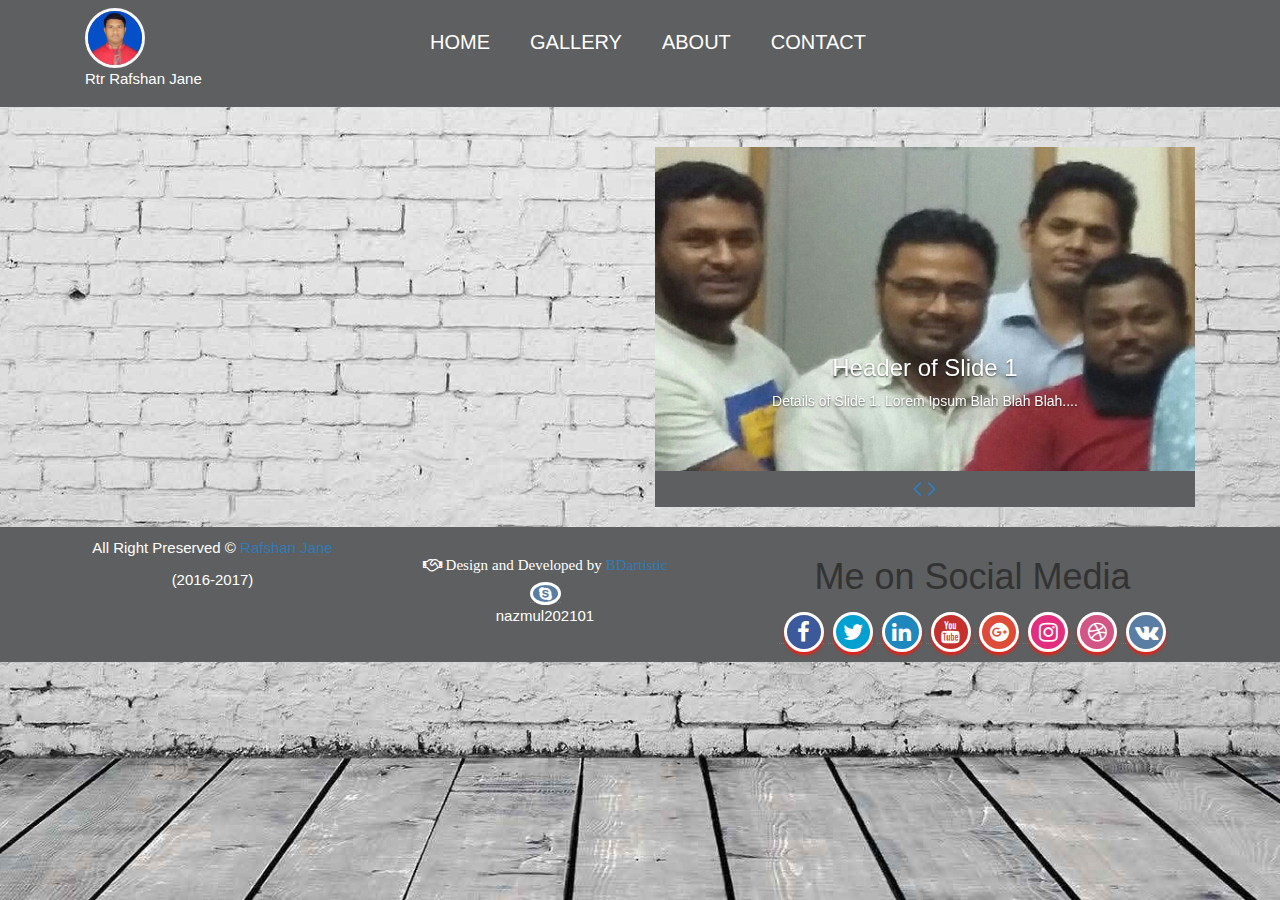
<file: index.html>
<!DOCTYPE html>
<html>
    <head>
        <meta charset="utf-8">
        <link href="font-awesome-4.7.0/font-awesome-4.7.0/css/font-awesome.min.css" rel="stylesheet" type="text/css">
        <link href="css/main.css" type="text/css" rel="stylesheet">
        <link href="bootstrap-3.3.7-dist/css/bootstrap.min.css" rel="stylesheet" type="text/css">        
        
    </head>
    
    <body>
       <!--Header Start -->
        <section class="header_section">
            <div class="container">
                <div class="header_option">
                    <div class="logo col-md-3">
                        <img src="images/rafsan.jpg">
                       <p>Rtr Rafshan Jane</p>
                    </div>
                <!--  Navbar Start -->
                    <nav id="header" class="col-md-9">
                       <ul>
                           <a href="index.html"><li>Home</li></a>
                           <a href="gellary.html"><li>Gallery</li></a>
                           <a href="about.html"><li>About</li></a>
                           <a href="contact.html"><li>Contact</li></a>
                       </ul>
                    </nav>
               <!-- Navbar End -->
                </div>
            </div>
        </section>
        <!--Header End -->
        
        
        <!-- Carusol start-->
        <section class="content_section">
            <div class="container">
               <div class="col-md-6 intro_video">
                   
               </div>
               
                <div id="fawesome-carousel" class="col-md-6 carousel slide" data-ride="carousel">


                    <div class="carousel-inner" role="listbox">
                        <div class="item active">
                            <img src="images/Slider/slider1.jpg" alt="Chania">
                            <div class="carousel-caption">
                                <h3>Header of Slide 1</h3>
                                <p>Details of Slide 1. Lorem Ipsum Blah Blah Blah....</p>
                            </div>
                        </div>
                        <div class="item">
                            <img src="images/Slider/slider2.jpg" alt="Chania">
                            <div class="carousel-caption">
                                <h3>Header of Slide 1</h3>
                                <p>Details of Slide 1. Lorem Ipsum Blah Blah Blah....</p>
                            </div>
                        </div>
                        <div class="item">
                            <img src="images/Slider/slider3.jpg" alt="Chania">
                            <div class="carousel-caption">
                                <h3>Header of Slide 1</h3>
                                <p>Details of Slide 1. Lorem Ipsum Blah Blah Blah....</p>
                            </div>
                        </div>
                        <div class="item">
                            <img src="images/Slider/slider4.jpg" alt="Chania">
                            <div class="carousel-caption">
                                <h3>Header of Slide 1</h3>
                                <p>Details of Slide 1. Lorem Ipsum Blah Blah Blah....</p>
                            </div>
                        </div>
                        <div class="item">
                            <img src="images/Slider/slider5.jpg" alt="Chania">
                            <div class="carousel-caption">
                                <h3>Header of Slide 1</h3>
                                <p>Details of Slide 1. Lorem Ipsum Blah Blah Blah....</p>
                            </div>
                        </div>
                        <div class="item">
                            <img src="images/Slider/slider6.jpg" alt="Chania">
                            <div class="carousel-caption">
                                <h3>Header of Slide 1</h3>
                                <p>Details of Slide 1. Lorem Ipsum Blah Blah Blah....</p>
                            </div>
                        </div>
                        <div class="item">
                            <img src="images/Slider/slider7.jpg" alt="Chania">
                            <div class="carousel-caption">
                                <h3>Header of Slide 1</h3>
                                <p>Details of Slide 1. Lorem Ipsum Blah Blah Blah....</p>
                            </div>
                        </div>
                    </div>

                    <div class="NPcontrol">
                        <a class="left fawesome-control" href="#fawesome-carousel" role="button" data-slide="prev"><i class="fa fa-angle-left"></i></a>
                        <a class="right fawesome-control" href="#fawesome-carousel" role="button" data-slide="next"><i class="fa fa-angle-right"></i></a>
                    </div>
                </div>
            </div>
        </section>    
        <!-- Carusol End-->
        <section class="footer">
            <div class="container">
    
                    <div class="col-md-3 Copy_right">
                        <p>All Right Preserved &copy; <a href="#">Rafshan Jane</a></p>
                        <p>(2016-2017)</p>
                    </div>

                    <div class="col-md-4 developer_option">
                        <h3 class="fa fa-handshake-o"> Design and Developed by<a href="http://www.bdartistic.com"> BDartistic</a></h3><br>
                        <abbr title="Call Us on Skype"><button id="skype" class="fa fa-skype"></button></abbr><p>nazmul202101</p>
                    </div>

                    <div class="col-md-5 social_icon">
                       <h1 class="social_heading">Me on Social Media</h1>
                        <abbr title="Facebook"><a href="https://www.facebook.com/rafshan.zane.5"><button id="facebook" class="fa fa-facebook"></button></a></abbr>
                        <abbr title="Twitter"><a href="https://twitter.com/Rafshanzane"><button id="twitter" class="fa fa-twitter"><i></i></button></a></abbr>
                        <abbr title="Linkedin"><a href=""><button id="linkedin" class="fa fa-linkedin"></button></a></abbr>
                        <abbr title="YouTube"><a href=""><button id="youtube" class="fa fa-youtube"></button></a></abbr>
                        <abbr title="Google Plus"><a href=""><button id="gplus" class="fa fa-google-plus-official"></button></a></abbr>
                       <abbr title="Instagram"><a href=""><button id="instagrsm" class="fa fa-instagram"></button></a></abbr>
                        <abbr title="Dribbble"><a href=""><button id="dribbble" class="fa fa-dribbble "></button></a></abbr>
                        <abbr title="VK"><a href=""><button id="vk" class="fa fa-vk"></button></a></abbr>
                    </div>

            </div>
        </section>
        
        <!--** Script**-->
        <script src="https://ajax.googleapis.com/ajax/libs/jquery/1.12.4/jquery.min.js"></script>
        <script src="bootstrap-3.3.7-dist/js/bootstrap.min.js" type="text/javascript"
        ></script>
        
        <!-- Script End**-->
    </body>
</html>
</file>
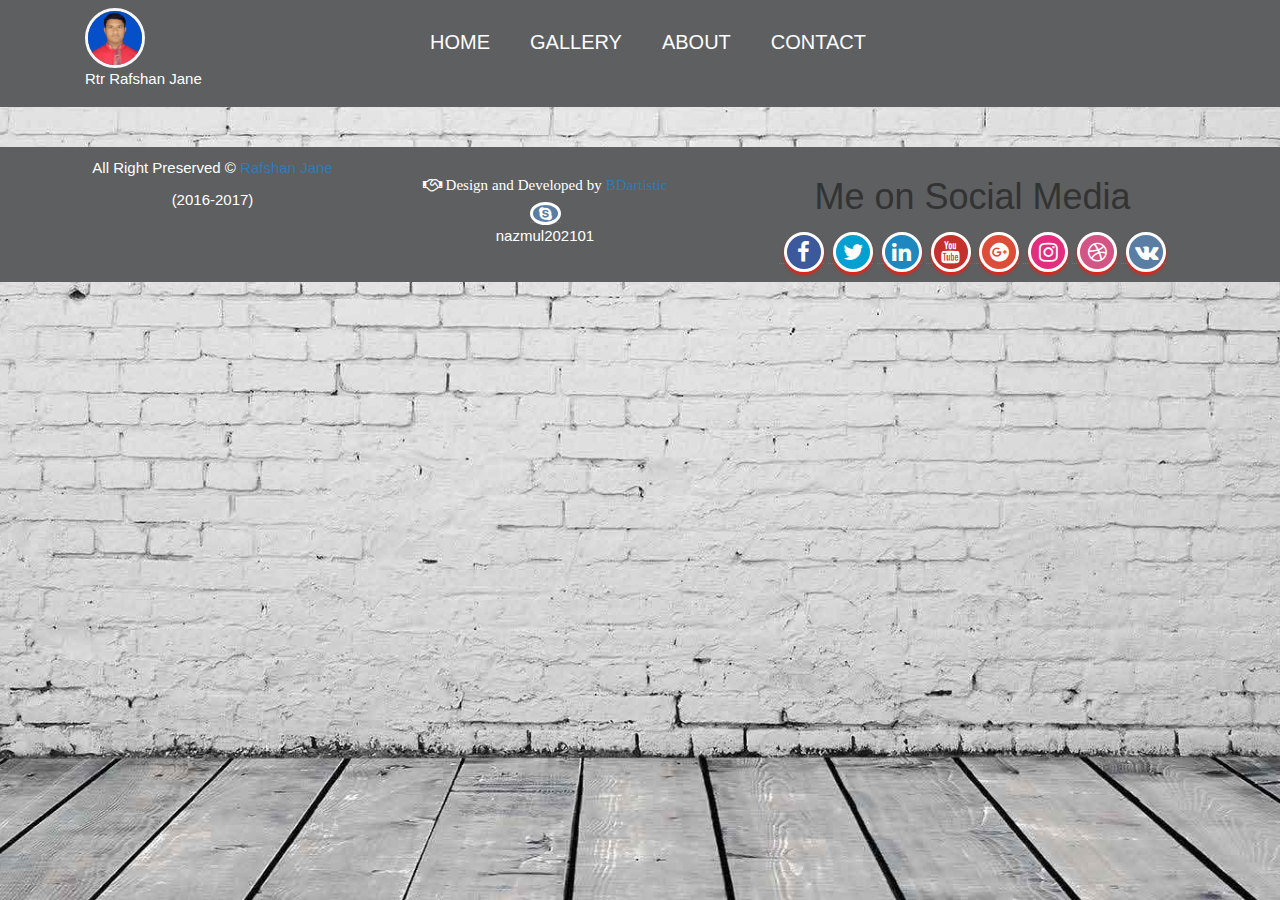
<file: about.html>
<!DOCTYPE html>
<html>
    <head>
        <meta charset="utf-8">
        <link href="font-awesome-4.7.0/font-awesome-4.7.0/css/font-awesome.min.css" rel="stylesheet" type="text/css">
        <link href="css/main.css" type="text/css" rel="stylesheet">
        <link href="bootstrap-3.3.7-dist/css/bootstrap.min.css" rel="stylesheet" type="text/css">        
        
    </head>
    
    <body>
       <!--Header Start -->
        <section class="header_section">
            <div class="container">
                <div class="header_option">
                    <div class="logo col-md-3">
                        <img src="images/rafsan.jpg">
                       <p>Rtr Rafshan Jane</p>
                    </div>
                <!--  Navbar Start -->
                    <nav id="header" class="col-md-9">
                       <ul>
                           <a href="index.html"><li>Home</li></a>
                           <a href=""><li>Gallery</li></a>
                           <a href=""><li>About</li></a>
                           <a href=""><li>Contact</li></a>
                       </ul>
                    </nav>
               <!-- Navbar End -->
                </div>
            </div>
        </section>
        <!--Header End -->
        
        
        <!-- Carusol start-->
        
        <!-- Carusol End-->
        <section class="footer">
            <div class="container">
    
                    <div class="col-md-3 Copy_right">
                        <p>All Right Preserved &copy; <a href="#">Rafshan Jane</a></p>
                        <p>(2016-2017)</p>
                    </div>

                    <div class="col-md-4 developer_option">
                        <h3 class="fa fa-handshake-o"> Design and Developed by<a href="http://www.bdartistic.com"> BDartistic</a></h3><br>
                        <abbr title="Call Us on Skype"><button id="skype" class="fa fa-skype"></button></abbr><p>nazmul202101</p>
                    </div>

                    <div class="col-md-5 social_icon">
                       <h1 class="social_heading">Me on Social Media</h1>
                        <abbr title="Facebook"><a href="https://www.facebook.com/rafshan.zane.5"><button id="facebook" class="fa fa-facebook"></button></a></abbr>
                        <abbr title="Twitter"><a href="https://twitter.com/Rafshanzane"><button id="twitter" class="fa fa-twitter"><i></i></button></a></abbr>
                        <abbr title="Linkedin"><a href=""><button id="linkedin" class="fa fa-linkedin"></button></a></abbr>
                        <abbr title="YouTube"><a href=""><button id="youtube" class="fa fa-youtube"></button></a></abbr>
                        <abbr title="Google Plus"><a href=""><button id="gplus" class="fa fa-google-plus-official"></button></a></abbr>
                       <abbr title="Instagram"><a href=""><button id="instagrsm" class="fa fa-instagram"></button></a></abbr>
                        <abbr title="Dribbble"><a href=""><button id="dribbble" class="fa fa-dribbble "></button></a></abbr>
                        <abbr title="VK"><a href=""><button id="vk" class="fa fa-vk"></button></a></abbr>
                    </div>

            </div>
        </section>
        
        <!--** Script**-->
        <script src="https://ajax.googleapis.com/ajax/libs/jquery/1.12.4/jquery.min.js"></script>
        <script src="bootstrap-3.3.7-dist/js/bootstrap.min.js" type="text/javascript"
        ></script>
        
        <!-- Script End**-->
    </body>
</html>
</file>
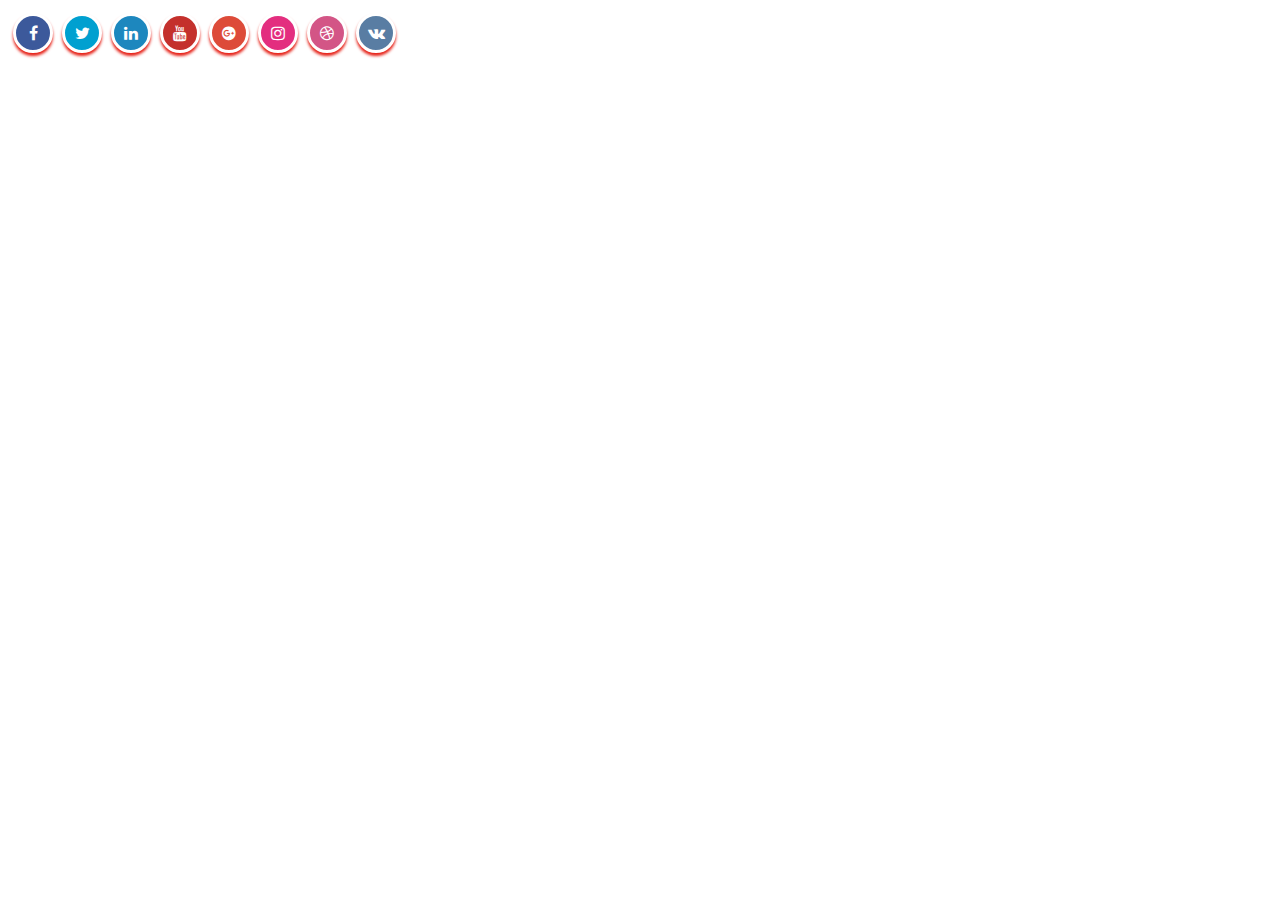
<file: Social Icon/social.html>
<!DOCTYPE html>
<html>
    <head>
        <meta charset="utf-8">
        <link href="font-awesome-4.7.0/font-awesome-4.7.0/css/font-awesome.min.css" rel="stylesheet" type="text/css">
        <link href="social_style.css" rel="stylesheet" type="text/css" >
        <title>Social Icon</title>
    </head>
    
    <body>
        <div class="social_icon">
                <a href="http://www.facebook.com/nazmul202101"><button id="facebook" class="fa fa-facebook"></button></a>
                <a href=""><button id="twitter" class="fa fa-twitter"><i></i></button></a>
                <a href=""><button id="linkedin" class="fa fa-linkedin"></button></a>
                <a href=""><button id="youtube" class="fa fa-youtube"></button></a>
                <a href=""><button id="gplus" class="fa fa-google-plus-official"></button></a>
                <a href=""><button id="instagrsm" class="fa fa-instagram"></button></a>
                <a href=""><button id="dribbble" class="fa fa-dribbble "></button></a>
                <a href=""><button id="vk" class="fa fa-vk"></button></a>
            </div>
    </body>
</html>
</file>
<file: css/main.css>
body{
  /* Location of the image */
  background-image: url(optimize6.jpg);
  
  /* Background image is centered vertically and horizontally at all times */
  background-position: center center;
  
  /* Background image doesn't tile */
  background-repeat: no-repeat;
  
  /* Background image is fixed in the viewport so that it doesn't move when 
     the content's height is greater than the image's height */
  background-attachment: fixed;
  
  /* This is what makes the background image rescale based
     on the container's size */
  background-size: cover;
  
  /* Set a background color that will be displayed
     while the background image is loading */
}
/**Header Option**/
.logo img{
    height: 60px;
    width: 60px;
    border-radius: 50%;
    border: 3px solid #F8F8F8;
    margin: 0 auto;
}
.logo p{
    margin-right: 0px;
    color: white;
    font-size: 15px;
}
.header_section{
    background-color: #5D5F60;
    padding: 8px;
    margin-bottom: 40px;
}


/** Navbar Start **/
.menu ul{
    list-style: none;
    text-decoration: none;
}

ul li{
    list-style: none;
}
/** Navbar End **/
/**Header End**/


/**Carosul Start **/
.NPcontrol{
    text-align: center;
    background-color: #5D5F60;
    font-size: 25px;
}

.content_section{
    margin-bottom: 20px;
}

/**Carosul End **/
li{
    float: left;
    padding: 20px;
    text-transform: uppercase;
    color: white;
    font-size: 20px;
}

li:hover{
    transform: rotate(10deg);
    color: red;
    background-color: green;
    transition: .6s;
    border: 2px solid white;
    border-radius: 20px
    
}

/**Footer Property**/
.social_icon button{
    height: 40px;
    width: 40px;
    border-radius: 50%;
    border: none;
    
    text-align: center;
    color: white;
    box-shadow: 0px 3px 3px #E62117;
    margin-left: 5px;
    margin-top: 5px;
    font-size: 22px;
}

#facebook{
    background-color: #3C599B;
    border: 3px solid white;
}
#twitter{
    background-color: #00A0D0;
    border: 3px solid white;
}
#linkedin{
    background-color: #1D87BE;
    border: 3px solid white;
}
#youtube{
    background-color: #C4302C;
    border: 3px solid white;
}
#gplus{
    background-color: #DD4B39;
    border: 3px solid white;
}#instagrsm{
    background-color: #E32E7F;
    border: 3px solid white;
}
#dribbble{
    background-color: #D35586;
    border: 3px solid white;
}
#vk{
    background-color: #597DA3;
    border: 3px solid white;
}
#facebook:hover{
    background-color: white;
    border: 3px solid #3C599B;
    color: #3C599B;
}
#twitter:hover{
    background-color: white;
    border: 3px solid #00A0D0;
    color: #00A0D0;
}
#linkedin:hover{
    background-color: white;
    border: 3px solid #1D87BE;
    color: #1D87BE;
}
#youtube:hover{
    background-color: white;
    border: 3px solid #C4302C;
    color: #C4302C;
}
#gplus:hover{
    background-color: white;
    border: 3px solid #DD4B39;
    color: #DD4B39;
}
#instagrsm:hover{
    background-color: white;
    border: 3px solid #E32E7F;
    color: #E32E7F;
}
#dribbble:hover{
    background-color: white;
    border: 3px solid #D35586;
    color: #D35586;
}
#vk:hover{
    background-color: white;
    border: 3px solid #597DA3;
    color: #597DA3;
}
.footer {
  right: 0;
  bottom: 0;
  left: 0;
  padding: 1rem;
  background-color: #5D5F60;
  text-align: center;
}
.social_Header{
    border-bottom: 2px solid #FBB03B;
    color: white;
}

.developer_option{
    color: white;
    font-size: 15px;
}

#skype{
    background-color: #597DA3;
    border: 3px solid white;
    border-radius: 50%;
}
#skype:hover{
    background-color: white;
    border: 3px solid #597DA3;
    color: #597DA3;
}
.footer_section a{
    font-size: 15px;
    color: #0c0 ;
}
.footer_section a:hover{
    color: #c00;
}
.Copy_right{
    text-align: center;
    color: white;
    font-size: 15px;
}
/**Footer end**/
</file>
<file: Social Icon/social_style.css>
/**Footer Property**/
.social_icon button{
    height: 40px;
    width: 40px;
    border-radius: 50%;
    border: none;
    
    text-align: center;
    color: white;
    box-shadow: 0px 3px 3px #E62117;
    margin-left: 5px;
    margin-top: 5px;
    transition: all 0.50s linear;
}

#facebook{
    background-color: #3C599B;
    border: 3px solid white;
}
#twitter{
    background-color: #00A0D0;
    border: 3px solid white;
}
#linkedin{
    background-color: #1D87BE;
    border: 3px solid white;
}
#youtube{
    background-color: #C4302C;
    border: 3px solid white;
}
#gplus{
    background-color: #DD4B39;
    border: 3px solid white;
}#instagrsm{
    background-color: #E32E7F;
    border: 3px solid white;
}
#dribbble{
    background-color: #D35586;
    border: 3px solid white;
}
#vk{
    background-color: #597DA3;
    border: 3px solid white;
}
#facebook:hover{
    background-color: white;
    border: 3px solid #3C599B;
    color: #3C599B;
}
#twitter:hover{
    background-color: white;
    border: 3px solid #00A0D0;
    color: #00A0D0;
}
#linkedin:hover{
    background-color: white;
    border: 3px solid #1D87BE;
    color: #1D87BE;
}
#youtube:hover{
    background-color: white;
    border: 3px solid #C4302C;
    color: #C4302C;
}
#gplus:hover{
    background-color: white;
    border: 3px solid #DD4B39;
    color: #DD4B39;
}
#instagrsm:hover{
    background-color: white;
    border: 3px solid #E32E7F;
    color: #E32E7F;
}
#dribbble:hover{
    background-color: white;
    border: 3px solid #D35586;
    color: #D35586;
}
#vk:hover{
    background-color: white;
    border: 3px solid #597DA3;
    color: #597DA3;
}


/**Footer end**/
</file>
